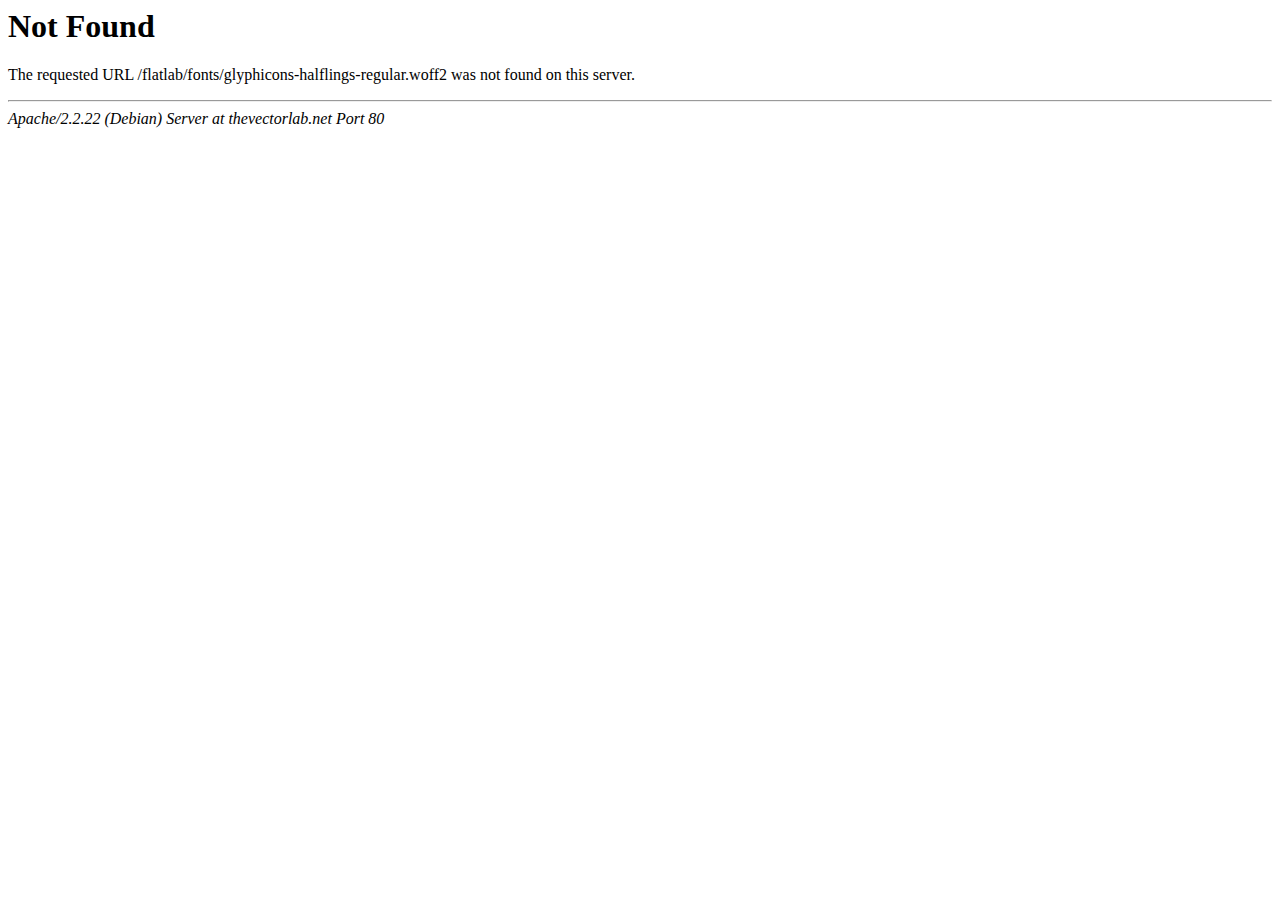
<file: src/main/resources/static/admin/fonts/glyphicons-halflings-regular.html>
<!DOCTYPE HTML PUBLIC "-//IETF//DTD HTML 2.0//EN">
<html><head>
<title>404 Not Found</title>
</head><body>
<h1>Not Found</h1>
<p>The requested URL /flatlab/fonts/glyphicons-halflings-regular.woff2 was not found on this server.</p>
<hr>
<address>Apache/2.2.22 (Debian) Server at thevectorlab.net Port 80</address>
</body></html>
</file>
